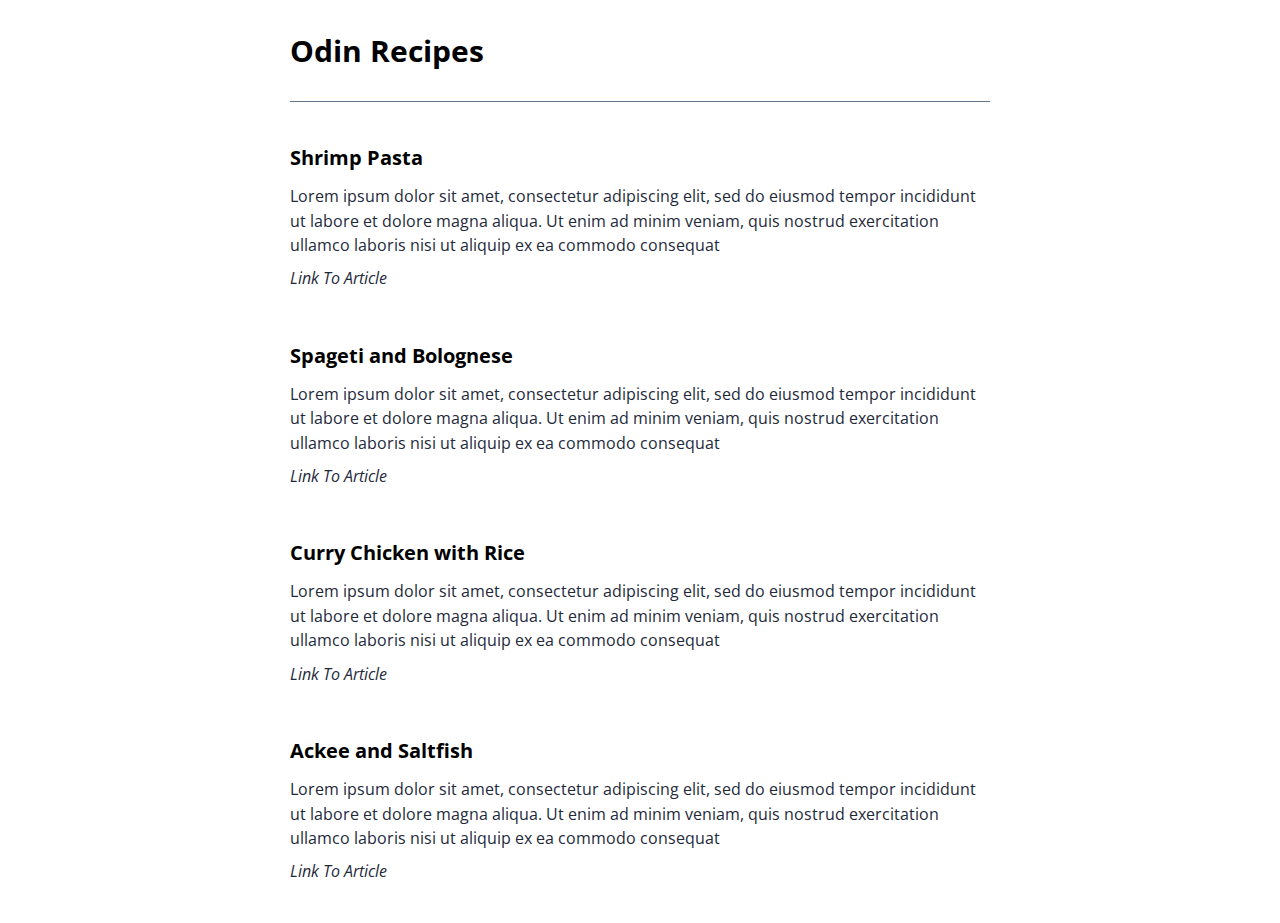
<file: index.html>
<!DOCTYPE html>
<html lang="en">
<head>
  <meta charset="UTF-8">
  <meta http-equiv="X-UA-Compatible" content="IE=edge">
  <meta name="viewport" content="width=device-width, initial-scale=1.0">
  <link rel="preconnect" href="https://fonts.googleapis.com">
  <link rel="preconnect" href="https://fonts.gstatic.com" crossorigin>
  <link href="https://fonts.googleapis.com/css2?family=Open+Sans:wght@300;400;500;600;700&display=swap" rel="stylesheet">
  <link rel="stylesheet" href="./assets/stylesheets/style.css">
  <title>Odin Recipes</title>
</head>
<body>
  <article class="main_recipes">
    <h1>Odin Recipes</h1>
    <section class="recipes">
      <h3 class="recipe title">Shrimp Pasta</h3>
      <p class="recipe body">Lorem ipsum dolor sit amet, consectetur adipiscing elit, sed do eiusmod tempor incididunt ut labore et dolore magna aliqua. Ut enim ad minim veniam, quis nostrud exercitation ullamco laboris nisi ut aliquip ex ea commodo consequat</p>
      <a class="recipe link" href="./recipes/shrimp-and-pasta.html">Link To Article</a>
    </section>
    <section class="recipes">
      <h3 class="recipe title">Spageti and Bolognese</h3>
      <p class="recipe body">Lorem ipsum dolor sit amet, consectetur adipiscing elit, sed do eiusmod tempor incididunt ut labore et dolore magna aliqua. Ut enim ad minim veniam, quis nostrud exercitation ullamco laboris nisi ut aliquip ex ea commodo consequat</p>
      <a class="recipe link" href="./recipes/spaghetti-and-bolognese.html">Link To Article</a>
    </section>
    <section class="recipes">
      <h3 class="recipe title">Curry Chicken with Rice</h3>
      <p class="recipe body">Lorem ipsum dolor sit amet, consectetur adipiscing elit, sed do eiusmod tempor incididunt ut labore et dolore magna aliqua. Ut enim ad minim veniam, quis nostrud exercitation ullamco laboris nisi ut aliquip ex ea commodo consequat</p>
      <a class="recipe link" href="./recipes/curry-chicken.html">Link To Article</a>
    </section>
    <section class="recipes">
      <h3 class="recipe title">Ackee and Saltfish</h3>
      <p class="recipe body">Lorem ipsum dolor sit amet, consectetur adipiscing elit, sed do eiusmod tempor incididunt ut labore et dolore magna aliqua. Ut enim ad minim veniam, quis nostrud exercitation ullamco laboris nisi ut aliquip ex ea commodo consequat</p>
      <a class="recipe link" href="./recipes/ackee-saltfish.html">Link To Article</a>
    </section>
  </article>
</body>
</html>
</file>
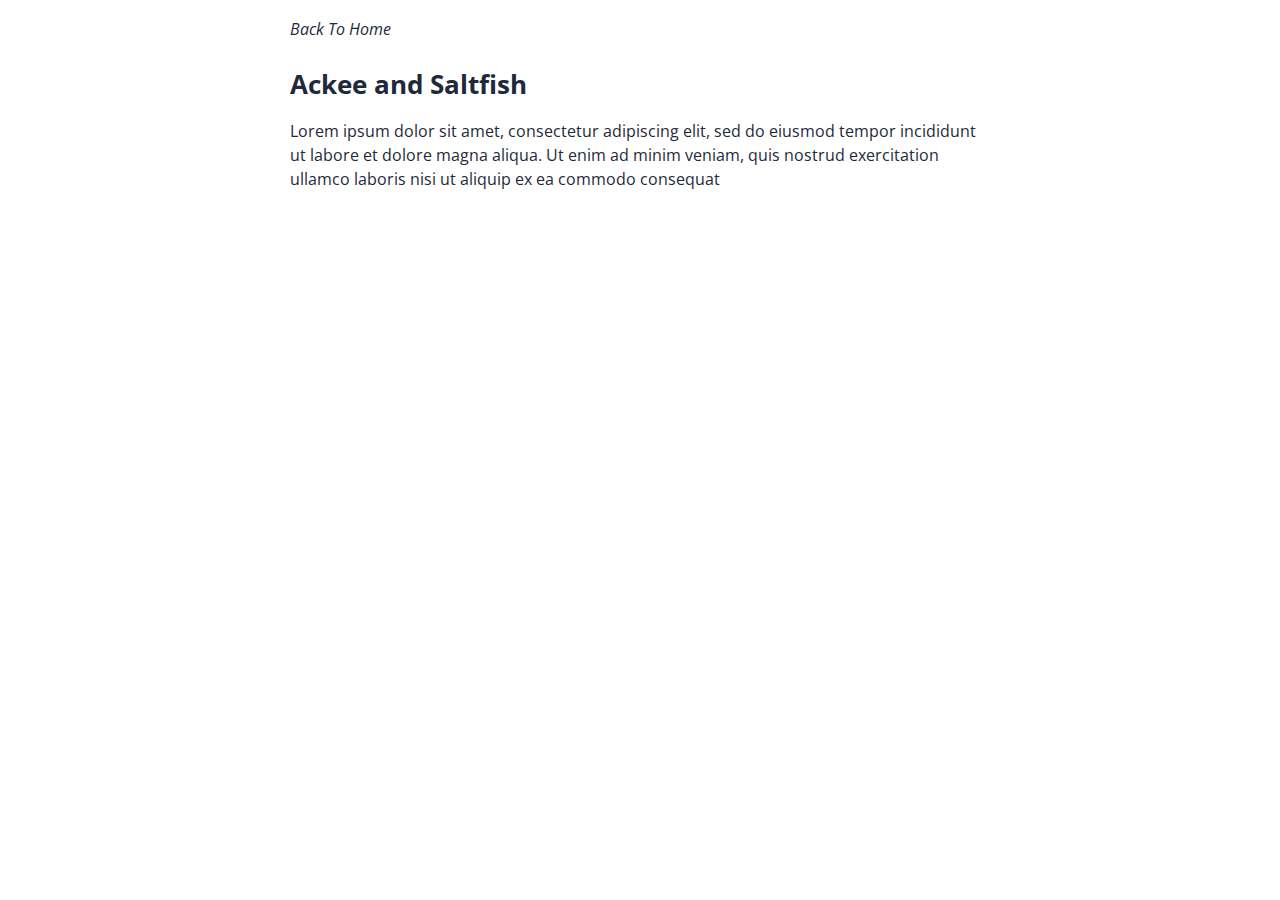
<file: recipes/ackee-saltfish.html>
<!DOCTYPE html>
<html lang="en">
<head>
  <meta charset="UTF-8">
  <meta http-equiv="X-UA-Compatible" content="IE=edge">
  <meta name="viewport" content="width=device-width, initial-scale=1.0">
  <title>Odin Recipes - Ackee and Saltfish</title>
  <link rel="preconnect" href="https://fonts.googleapis.com">
  <link rel="preconnect" href="https://fonts.gstatic.com" crossorigin>
  <link href="https://fonts.googleapis.com/css2?family=Open+Sans:wght@300;400;500;600;700&display=swap" rel="stylesheet">
  <link rel="stylesheet" href="../assets/stylesheets/style.css">
</head>
<body>
  <main class="recipe content">
    <a  class="recipe content link" href="../index.html">Back To Home</a>
    <h1 class="recipe content title">Ackee and Saltfish</h1>
    <p class="recipe content body">Lorem ipsum dolor sit amet, consectetur adipiscing elit, sed do eiusmod tempor incididunt ut labore et dolore magna aliqua. Ut enim ad minim veniam, quis nostrud exercitation ullamco laboris nisi ut aliquip ex ea commodo consequat</p>
  </main>
</body>
</html>
</file>
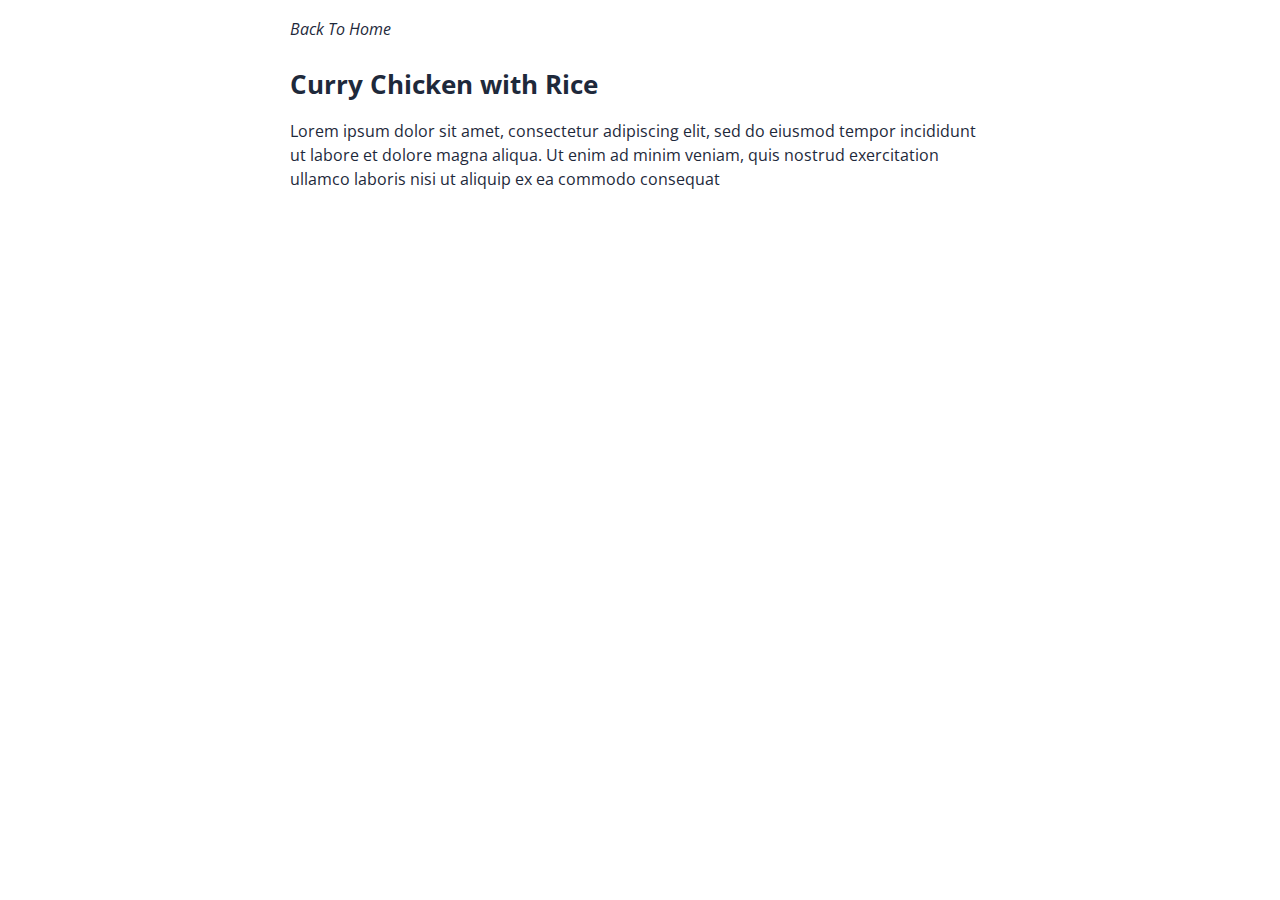
<file: recipes/curry-chicken.html>
<!DOCTYPE html>
<html lang="en">
<head>
  <meta charset="UTF-8">
  <meta http-equiv="X-UA-Compatible" content="IE=edge">
  <meta name="viewport" content="width=device-width, initial-scale=1.0">
  <title>Odin Recipes - Curry Chicken with Rice</title>
  <link rel="preconnect" href="https://fonts.googleapis.com">
  <link rel="preconnect" href="https://fonts.gstatic.com" crossorigin>
  <link href="https://fonts.googleapis.com/css2?family=Open+Sans:wght@300;400;500;600;700&display=swap" rel="stylesheet">
  <link rel="stylesheet" href="../assets/stylesheets/style.css">
</head>
<body>
  <main class="recipe content">
    <a  class="recipe content link" href="../index.html">Back To Home</a>
    <h1 class="recipe content title">Curry Chicken with Rice</h1>
    <p class="recipe content body">Lorem ipsum dolor sit amet, consectetur adipiscing elit, sed do eiusmod tempor incididunt ut labore et dolore magna aliqua. Ut enim ad minim veniam, quis nostrud exercitation ullamco laboris nisi ut aliquip ex ea commodo consequat</p>
  </main>
</body>
</html>
</file>
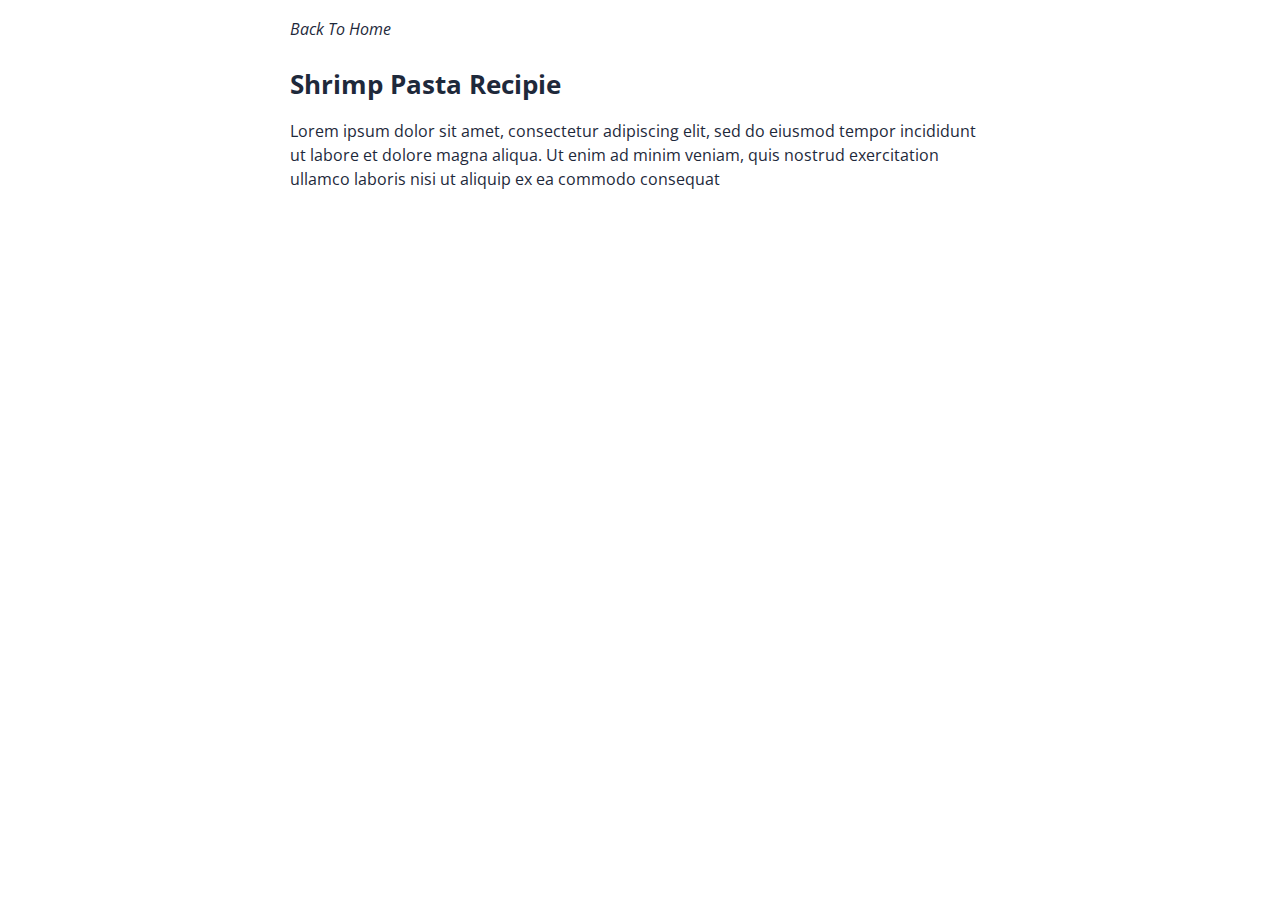
<file: recipes/shrimp-and-pasta.html>
<!DOCTYPE html>
<html lang="en">
<head>
  <meta charset="UTF-8">
  <meta http-equiv="X-UA-Compatible" content="IE=edge">
  <meta name="viewport" content="width=device-width, initial-scale=1.0">
  <title>Odin Recipes - Shrimp Pasta</title>
  <link rel="preconnect" href="https://fonts.googleapis.com">
  <link rel="preconnect" href="https://fonts.gstatic.com" crossorigin>
  <link href="https://fonts.googleapis.com/css2?family=Open+Sans:wght@300;400;500;600;700&display=swap" rel="stylesheet">
  <link rel="stylesheet" href="../assets/stylesheets/style.css">
</head>
<body>
  <main class="recipe content">
    <a class="recipe content link" href="../index.html">Back To Home</a>
    <h1 class="recipe content title">Shrimp Pasta Recipie</h1>
    <p class="recipe content body">Lorem ipsum dolor sit amet, consectetur adipiscing elit, sed do eiusmod tempor incididunt ut labore et dolore magna aliqua. Ut enim ad minim veniam, quis nostrud exercitation ullamco laboris nisi ut aliquip ex ea commodo consequat</p>
  </main>
</body>
</html>
</file>
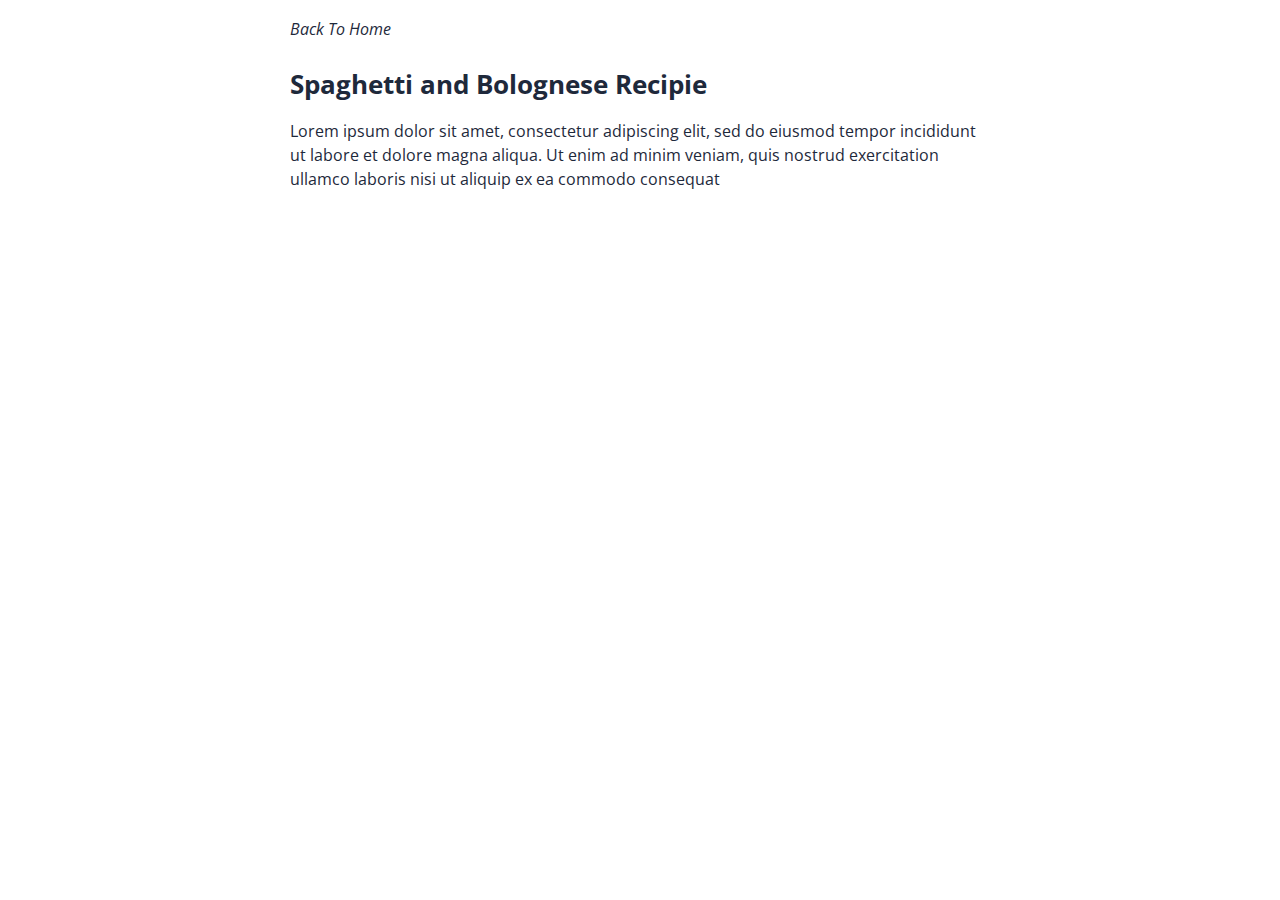
<file: recipes/spaghetti-and-bolognese.html>
<!DOCTYPE html>
<html lang="en">
<head>
  <meta charset="UTF-8">
  <meta http-equiv="X-UA-Compatible" content="IE=edge">
  <meta name="viewport" content="width=device-width, initial-scale=1.0">
  <title>Odin Recipes - Spaghetti and Bolognese</title>
  <link rel="preconnect" href="https://fonts.googleapis.com">
  <link rel="preconnect" href="https://fonts.gstatic.com" crossorigin>
  <link href="https://fonts.googleapis.com/css2?family=Open+Sans:wght@300;400;500;600;700&display=swap" rel="stylesheet">
  <link rel="stylesheet" href="../assets/stylesheets/style.css">
</head>
<body>
  <main class="recipe content">
    <a class="recipe content link" href="../index.html">Back To Home</a>
    <h1 class="recipe content title">Spaghetti and Bolognese Recipie</h1>
    <p class="recipe content body">Lorem ipsum dolor sit amet, consectetur adipiscing elit, sed do eiusmod tempor incididunt ut labore et dolore magna aliqua. Ut enim ad minim veniam, quis nostrud exercitation ullamco laboris nisi ut aliquip ex ea commodo consequat</p>
  </main>
</body>
</html>
</file>
<file: assets/stylesheets/style.css>
* {
  font-size: 15px;
  font-family: "Open Sans", sans-serif;
}

.main_recipes  > h1 {
  font-size: 2rem;
  padding-bottom:2rem;
  border-bottom: 1px solid rgb(100, 116, 139);
}

.main_recipes,
.recipe.content {
  width: 100%;
  max-width: 700px;
  padding: 0em 1em;
  margin: 0rem auto;
}

.main_recipes > * { margin: 2rem 0rem }
section.recipes, .recipe.content > * { line-height: 2.6 }

.recipe.title {
  margin: 0rem;
  padding: 0rem;
  font-weight: bold;
  font-size: calc(1.25rem + 0.1vw);
}
.recipe.content.title {
  margin: 0rem;
  padding: 0rem;
  font-weight: bold;
  font-size: 1.75rem;
  color: rgb(30, 41, 59);
}
.recipe.body {
  margin: 0rem;
  padding: 0rem;
  font-size: calc(1rem + 0.1vw);
  line-height: 1.5;
  word-wrap: break-word;
  color: rgb(30, 41, 59);
}
.recipe.link,
.recipe.content.link {
  word-wrap: break-word;
  color: rgb(30, 41, 59);
  text-decoration: none;
  font-style: italic;
  margin: 0rem;
  padding: 0rem;
  font-size: calc(1rem + 0.1vw);
}
</file>
